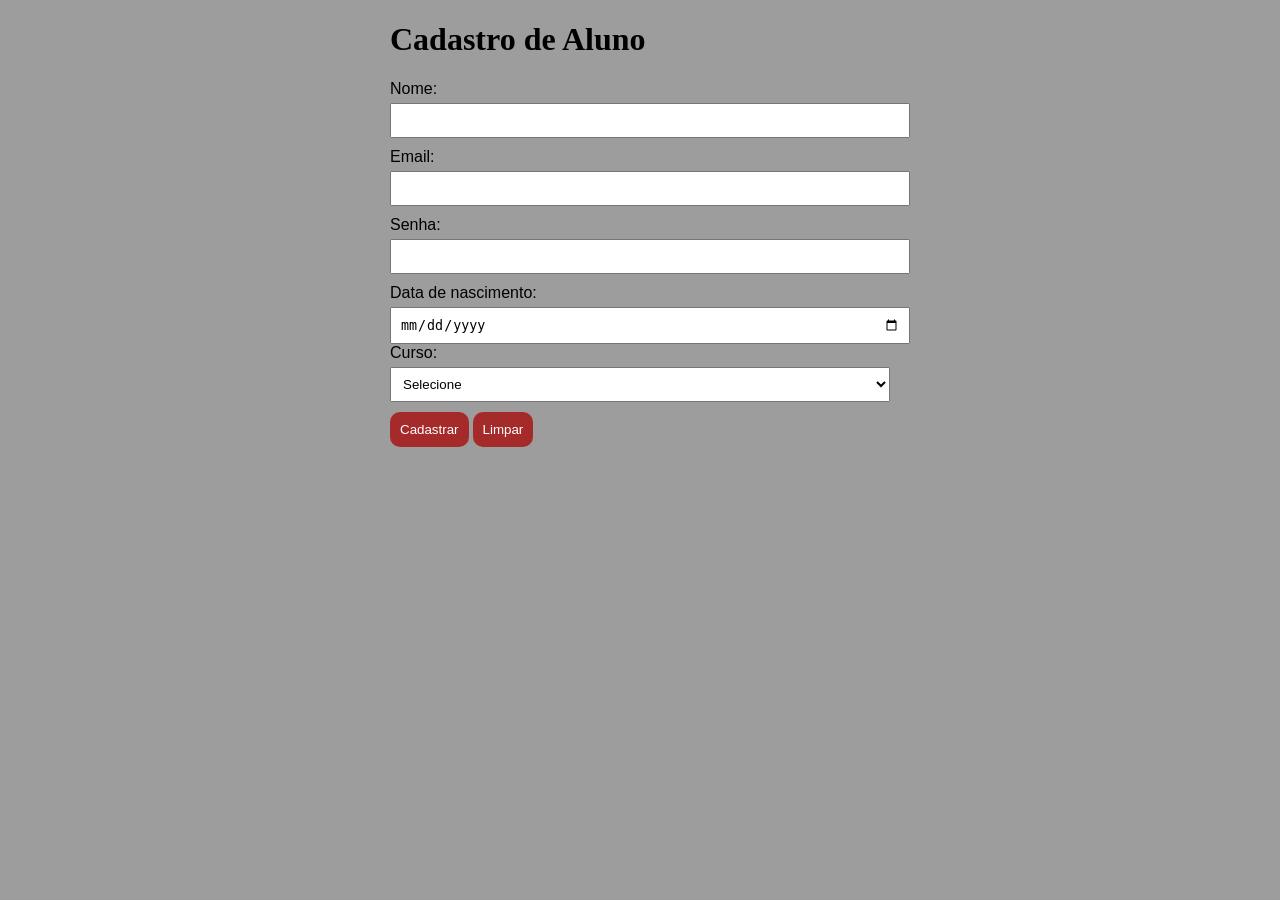
<file: index.html>
<!DOCTYPE html>
<html lang="pt-br">

<head>
    <meta charset="UTF-8">
    <meta name="viewport" content="width=device-width, initial-scale=1.0">
    <link rel="stylesheet" href="formulario.css">
    <title>Cadastro</title>
</head>

<body>
    <div class="container">
        <h1>Cadastro de Aluno</h1>

        <form>
            <div class="form-control">
                <label for="nome">Nome:</label>
                <input type="text" id="nome" />
            </div>

            <div class="form-control">
                <label for="email">Email:</label>
                <input type="email" id="email" />
            </div>

            <div class="form-control">
                <label for="senha">Senha:</label>
                <input type="password" id="senha" />
            </div>

            <div class="form-contol">
                <label for="data">Data de nascimento:</label>
                <input type="date" name="data" />
            </div>

            <div class="form-control">
                <label for="curso">Curso:</label>

                <select name="curso" id="curso">
                    <option value="">Selecione</option>
                    <option value="informatica">Informática</option>
                    <option value="promagacao">Programação</option>
                    <option value="web">Desenvolvimento web</option>
                </select>
            </div>

            <div class="form-control">
                <button type="submit">Cadastrar</button>
                <button type="reset">Limpar</button>
            </div>
        </form>

    </div>

</body>

</html>
</file>
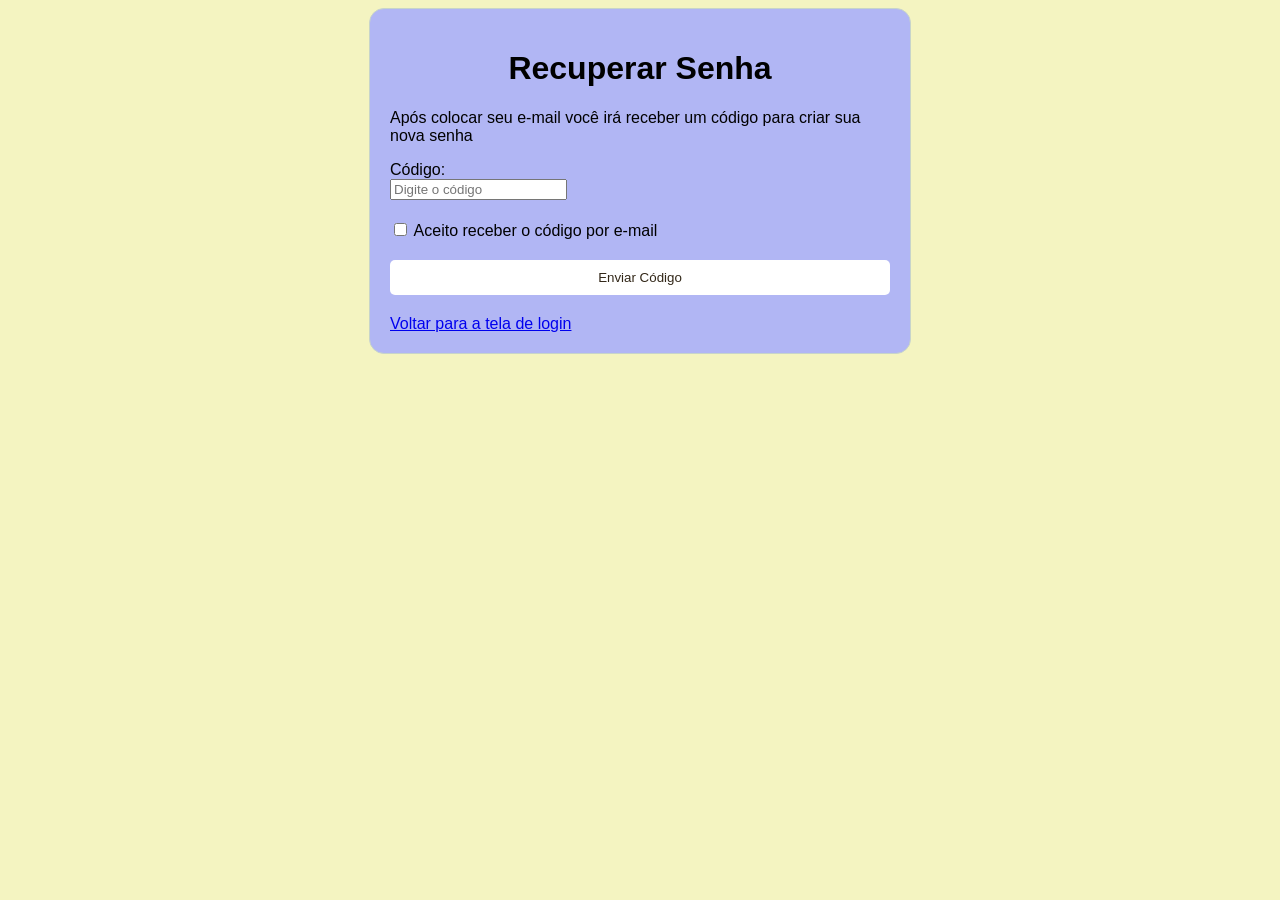
<file: esqueci-senha.html>
<!DOCTYPE html>
<html lang="pt-br">
<head>
    <meta charset="UTF-8">
    <meta name="viewport" content="width=device-width, initial-scale=1.0">
    <title>Recuperar Senha</title>
    <link rel="stylesheet" href="senha.css">
</head>
<body>
    <div class="container">
        <h1>Recuperar Senha</h1>

        <form>
            <p>Após colocar seu e-mail você irá receber um código para criar sua nova senha</p>

            <div class="form-control">
                <label for="codigo">Código:</label>
                <input type="text" id="codigo" placeholder="Digite o código">
            </div>

            <div class="form-control">
                <div class="opcoes">
                    <input type="checkbox" id="lembrar" />
                    <label for="lembrar">Aceito receber o código por e-mail</label>
                </div>
            </div>
            

                <div class="form-control">
                    <button type="submit">Enviar Código</button>
                </div>

                <a href="login.html">Voltar para a tela de login</a>
            </div>


        </form>
    </div>
</body>
</html>
</file>
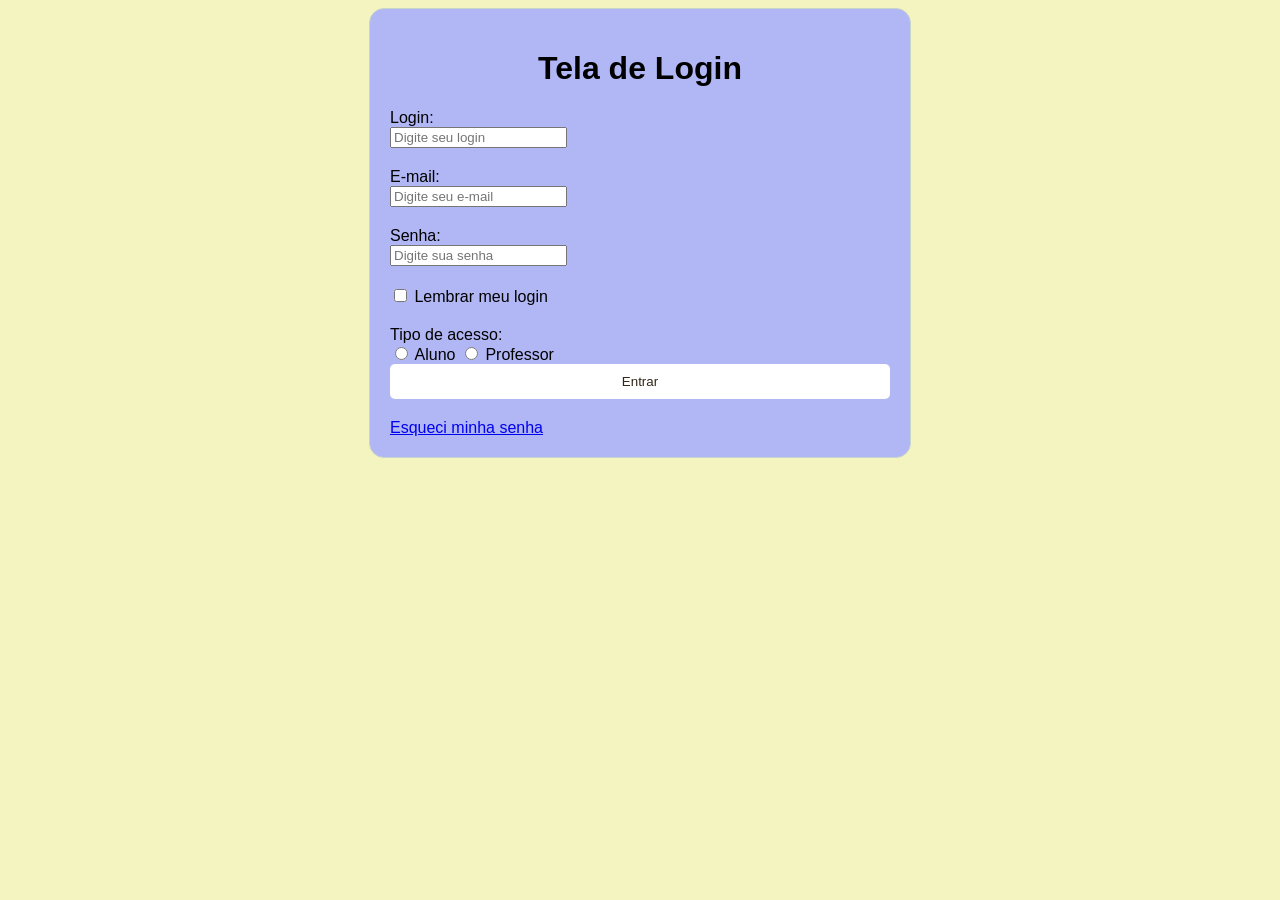
<file: tela-nova.html>
<!DOCTYPE html>
<html lang="pt-br">
<head>
    <meta charset="UTF-8">
    <meta name="viewport" content="width=device-width, initial-scale=1.0">
    <title>Tela Login</title>
    <link rel="stylesheet" href="senha.css">
</head>
<body>
    <div class="container">
        <h1>Tela de Login</h1>


        <form>
            <div class="form-control">
                <label for="login">Login:</label>
                <input type="text" id="login" placeholder="Digite seu login">
            </div>

             <div class="form-control">
                <label for="email">E-mail:</label>
                <input type="email" id="email" placeholder="Digite seu e-mail">
            </div>
             
            <div class="form-control">
                <label for="senha">Senha:</label>
                <input type="password" id="senha" placeholder="Digite sua senha">
            </div>

            <div class="form-control">
                <div class="opcoes">
                    <input type="checkbox" id="lembrar" />
                    <label for="lembrar">Lembrar meu login</label>
                </div>
            </div>
            <div class="form-control">
                <label>Tipo de acesso:</label>

                <div class="opcoes">
                    <input type="radio" name="tipo" id="aluno" />
                    <label for="aluno">Aluno</label>

                    <input type="radio" name="tipo" id="professor">
                    <label for="professor">Professor</label>
                </div>

                <div class="form-control">
                    <button type="submit">Entrar</button>
                </div>
          </div>

          <a href="esqueci-senha.html">Esqueci minha senha</a>

        </form>
    </div>


</body>
</html>
</file>
<file: formulario.css>
body {
    background: rgb(157, 157, 157);
}

.container {
    max-width: 500px;
    margin: 0 auto;
}

.form-control {
    margin-bottom: 10px;
}

label {
    font-family: Arial, Helvetica, sans-serif;
    display: block;
    margin-bottom: 5px;
}

input, 
select
{
    width: 100%;
    padding: 8px;
}

button {
    padding: 10px;
    background-color: brown;
    border: 0;
    color: white;
    border-radius: 10px;
    cursor: pointer;
}
</file>
<file: senha.css>
body {
    font-family: Arial, Helvetica, sans-serif;
    background: rgb(244, 244, 193);
}

.container {
    border: 1px solid rgb(199, 212, 202);
    max-width: 500px;
    margin:0 auto;
    padding: 20px;
    background-color: rgb(177, 182, 244);
    border-radius: 15px;
}

.container h1 {
    text-align: center;
}

.form-control {
    margin-bottom: 20px;
}

.form-control label {
    display: block;
}


.form-control input[type="text"] 
.form-control input[type="number"] 
.form-control input[type="password"] {
    width: 100%;
    padding: 8px
}

.opcoes label {
    display: inline;
}

button {
    width: 100%;
    padding: 10px;
    background-color: rgb(255, 255, 255);
    color: rgb(50, 39, 24);
    border: none;
    border-radius: 5px;
    cursor: pointer;
    transition: 1.0s all;
}

button:hover {
    background-color: red;
}
</file>
